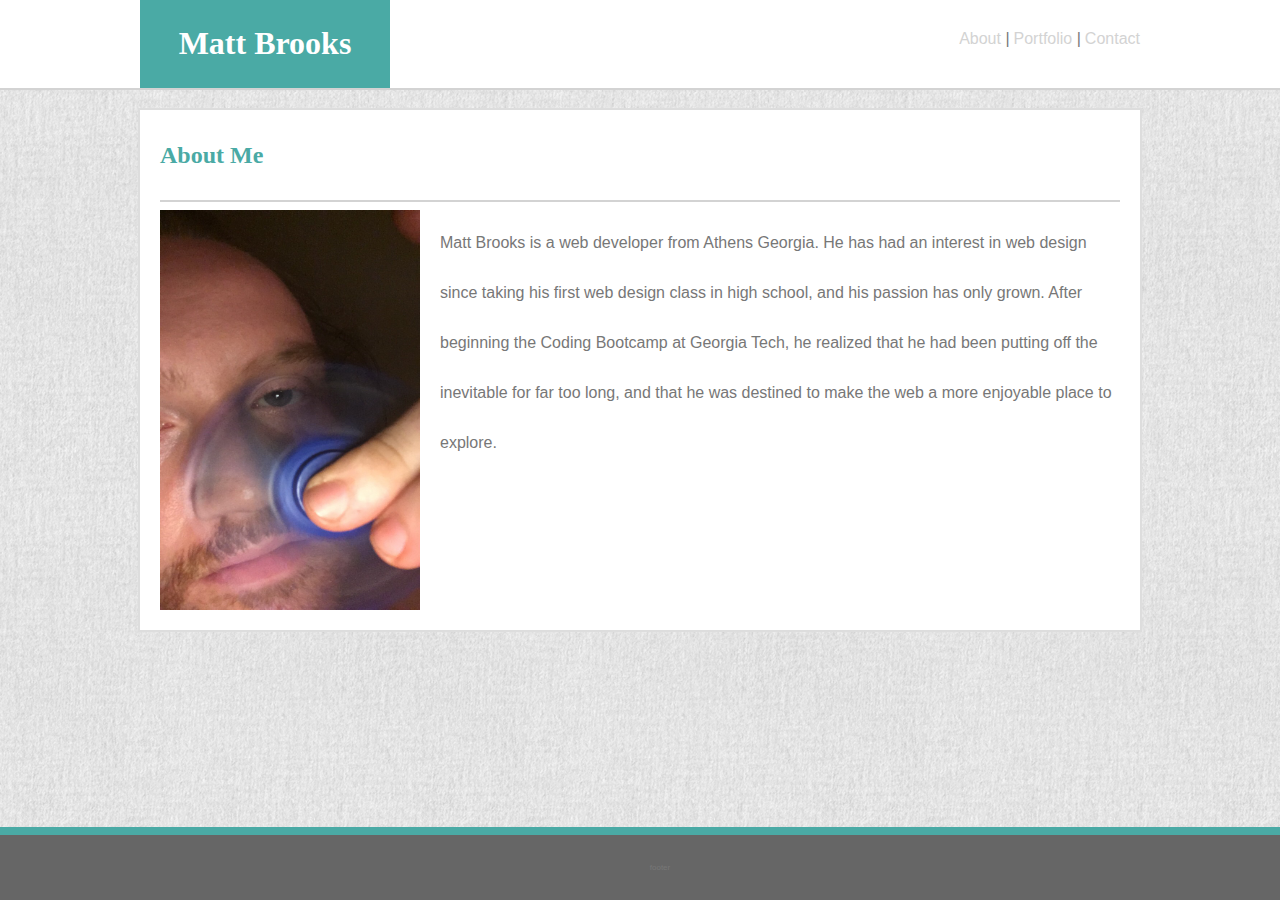
<file: index.html>
<!doctype html>
<html lang="en">
<head>
<meta charset="UTF-8">
<title>MRB Design</title>
<link rel="stylesheet" type="text/css" href="assets/css/style.css" media="screen">
</head>

<body>
	<div class="wrap">
		
		<section class="container">			
			<header>
				<a href="index.html" class="link">About</a><p class="inline"> |</p>
				<a href="portfolio.html" class="link">Portfolio</a><p class="inline"> |</p>
				<a href="contact.html" class="link">Contact</a>
			</header>
		
			<h1>Matt Brooks</h1>
		</section>

	</div>
		
	<hr id="tophr">
	<br>
	<section id="main-bio">
		<div class="bio">
			<h2>About Me</h2>
		
			<hr id="lowhr">

			<img src="assets/images/profPic.JPG" alt="Matt Brooks" class="matt-pic">
	
			<p>Matt Brooks is a web developer from Athens Georgia. He has had an interest in web design 
			since taking his first web design class in high school, and his passion has only grown.
			After beginning the Coding Bootcamp at Georgia Tech, he realized that he had been putting off
			the inevitable for far too long, and that he was destined to make the web a more enjoyable place
			to explore.</p>
		</div>	
		
		<div class="clear"></div>
	</section>

	<footer>
		<p>footer</p>
	</footer>
	
	
</body>
</html>
</file>
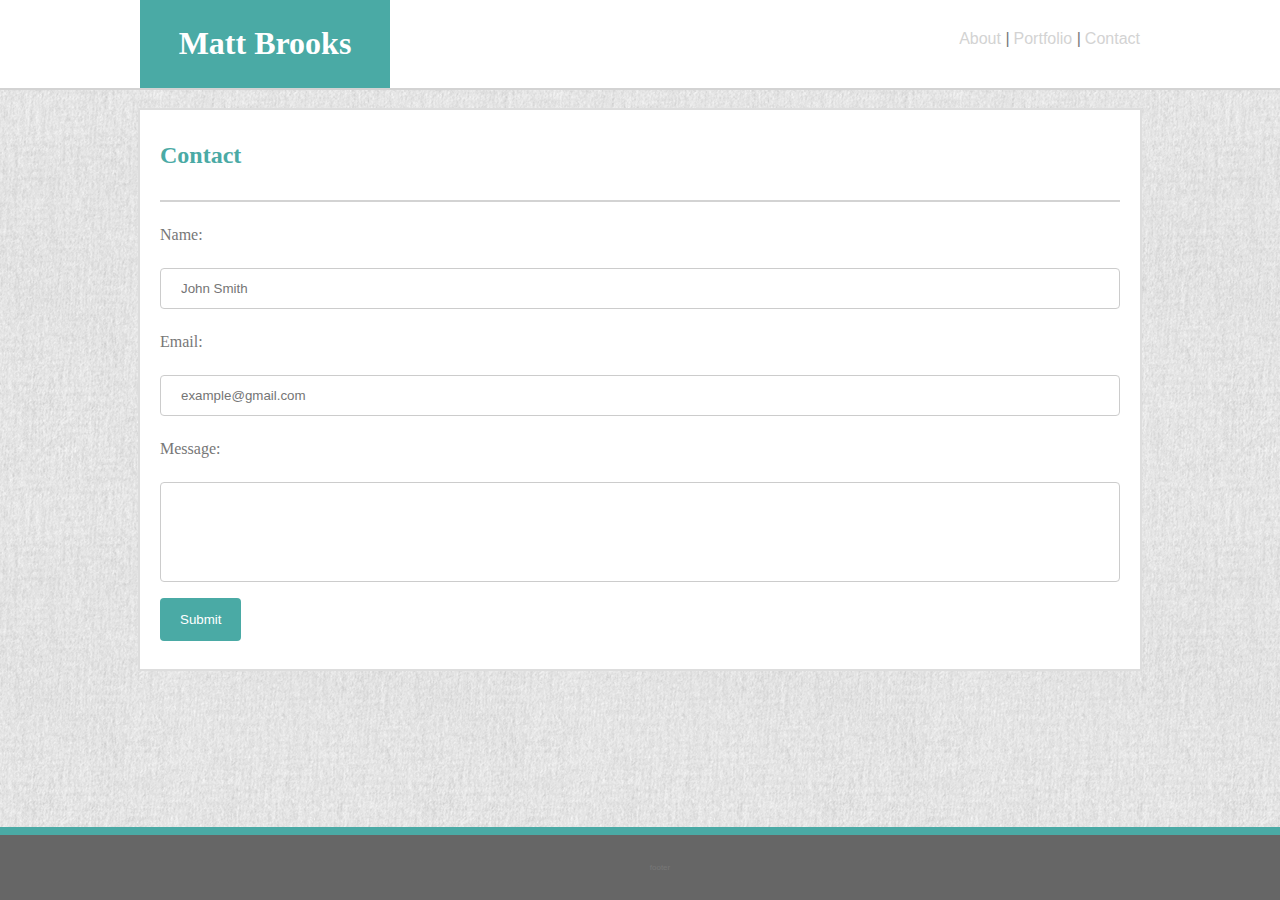
<file: contact.html>
<!doctype html>
<html lang="en">
<head>
<meta charset="UTF-8">
<title>MRB Contact</title>
<link rel="stylesheet" type="text/css" href="assets/css/style.css" media="screen">
</head>

<body>
    <div class="wrap">
		
		<section class="container">			
			<header>
				<a href="index.html" class="link">About</a><p class="inline"> |</p>
				<a href="portfolio.html" class="link">Portfolio</a><p class="inline"> |</p>
				<a href="contact.html" class="link">Contact</a>
			</header>
		
			<h1>Matt Brooks</h1>
		</section>

	</div>
		
	<hr id="tophr">
	<div id="formmargin">	
		<section id="main-bio">
		
			<h2>Contact</h2>
			
			<hr id="lowhr">
				<form action="#">
					Name:
					<input type="text" name="name" size="100" placeholder="John Smith">
					<br>
					Email:
					<input type="text" name="Email" size="100" placeholder="example@gmail.com">
					<br>
					Message:
					<input type="text" name="Message" size="100" height="50" id="message">
					<br>
					<input type="submit" value="Submit">
				</form>
			
		</section>
</div>
	<footer>
		<p>footer</p>
	</footer>  
</body>
</html>
</file>
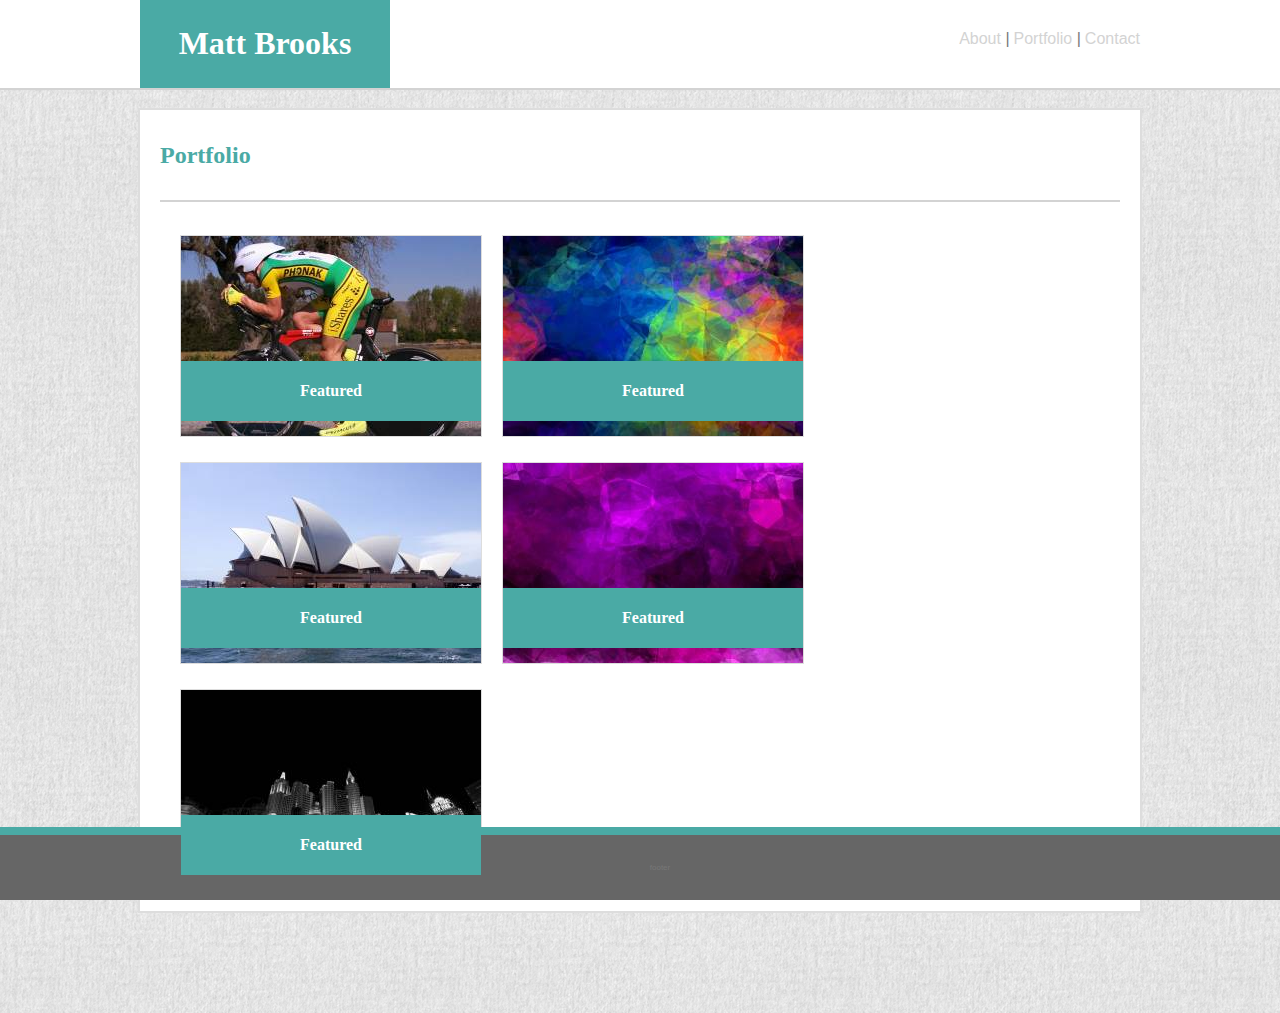
<file: portfolio.html>
<!doctype html>
<html lang="en">
<head>
<meta charset="UTF-8">
<title>MRB Portfolio</title>
<link rel="stylesheet" type="text/css" href="assets/css/style.css" media="screen">
</head>

<body>
    <div class="wrap">
		
		<section class="container">			
			<header>
				<a href="index.html" class="link">About</a><p class="inline"> |</p>
				<a href="portfolio.html" class="link">Portfolio</a><p class="inline"> |</p>
				<a href="contact.html" class="link">Contact</a>
			</header>
		
			<h1>Matt Brooks</h1>
		</section>

	</div>
		
	<hr id="tophr">
	<br>
	<section id="main-bio">
		
		<h2>Portfolio</h2>
		
	<hr id="lowhr">

			<div class="pic">
				<div class="tag">Featured</div>
				<img src="assets/images/port1.jpg">
			</div>
			
			<div class="pic">
				<div class="tag">Featured</div>
				<img src="assets/images/port2.jpg">
			</div>

			<div class="pic">
				<div class="tag">Featured</div>
				<img src="assets/images/port3.jpg">
			</div>

			<div class="pic">
				<div class="tag">Featured</div>
				<img src="assets/images/port4.jpg">
			</div>

			<div class="pic">
				<div class="tag">Featured</div>
				<img src="assets/images/port5.jpg">
			</div>

			<div class="clear"></div>
	</section>

	<footer>
		<p>footer</p>
	</footer>  
</body>
</html>
</file>
<file: assets/css/style.css>
body {
	margin: auto;
	background-image: url(../images/MainBackground.png)  ;
}

.container {
	width: 1000px;
	margin: auto auto;
}

.wrap {
	width: 100%;
	background-color: white;
	padding: 0;
	margin: 0 0 0 0;
}

#tophr {
	margin: 0 0 0 0;
	background-color: lightgrey;
	height: 2px;
	border: none;
}

header {
	float: right;
	font-family: Georgia, 'Times New Roman', Times, serif;
	background-color: white;
	padding: 30px 0px;
}

a {
	text-decoration: none;
}

.link:link {
	color: lightgray;
}

.link:visited {
	color: black;
}

.link:hover {
	color: #666666;
}

.inline {
	display: inline;
}

p {
	color: #777777;
}

h1 {
	background-color: #4aaaa5;
	color: white;
	width: 200px;
	height: 38px;
	text-align: center;
	margin: 0 0 0 0;
	padding: 25px;
}

img {
	float: left;
}

h2 {
	color: #4aaaa5;
}

p, a {
	font-family: 'Ariel', 'Helvetica Neue', Helvetica, sans-serif
}

#main-bio {
	background-color: white;
	width: 960px;
	margin: auto auto;
	padding: 0px 20px 20px 20px;
	line-height: 50px;
	border: 2px solid #dddddd;
	margin-bottom: 100px;
}

footer {
	position: fixed;
	bottom: 0;
	width: 100%;
	background-color: #666666;
	border-top: 8px solid #4aaaa5;
	text-align: center;
	color: white;
	font-size: 8px;
	padding: 20px;
}

form {
	color: #777777;
}

input[type=text] {
	width: 100%;
	padding: 12px 20px;
	margin: 8px 0;
	display: inline-block;
	border: 1px solid #ccc;
	border-radius: 4px;
	box-sizing: border-box;
	color: #777777;
	font-family: 'Ariel', 'Helvetica Neue', Helvetica, sans-serif;
  }

  input[type=submit] {
	background-color: #4aaaa5;
	color: white;
	padding: 14px 20px;
	margin: 8px 0;
	border: none;
	border-radius: 4px;
	cursor: pointer;
  }

  input[type=submit]:hover {
	background-color: #358985;
  }

  #message {
	height: 100px;
  }
  #formmargin {
	  margin-top: 18px;
	  margin-bottom: 100px;
  }

  .pic {
	border: 1px solid #DDDDDD;
	width: 300px;
	height: 200px;
	position: relative;
	float: left;
	margin-left: 20px;
	margin-top: 25px;
	
 }
 .tag {
	float: left;
	position: absolute;
	left: 0px;
	top: 125px;
	width: 290px;
	z-index: 1000;
	background-color: #4aaaa5;
	padding: 5px;
	color: #FFFFFF;
	font-weight: bold;
	text-align: center;
 }

 .clear {
	 clear: both;
	 display: table;
 }

 #lowhr {
	background-color: lightgrey;
	height: 2px;
	border: none;
 }
 .matt-pic {
	 height: 400px;
	 width: 260px;
	 margin-right: 20px;
 }
</file>
